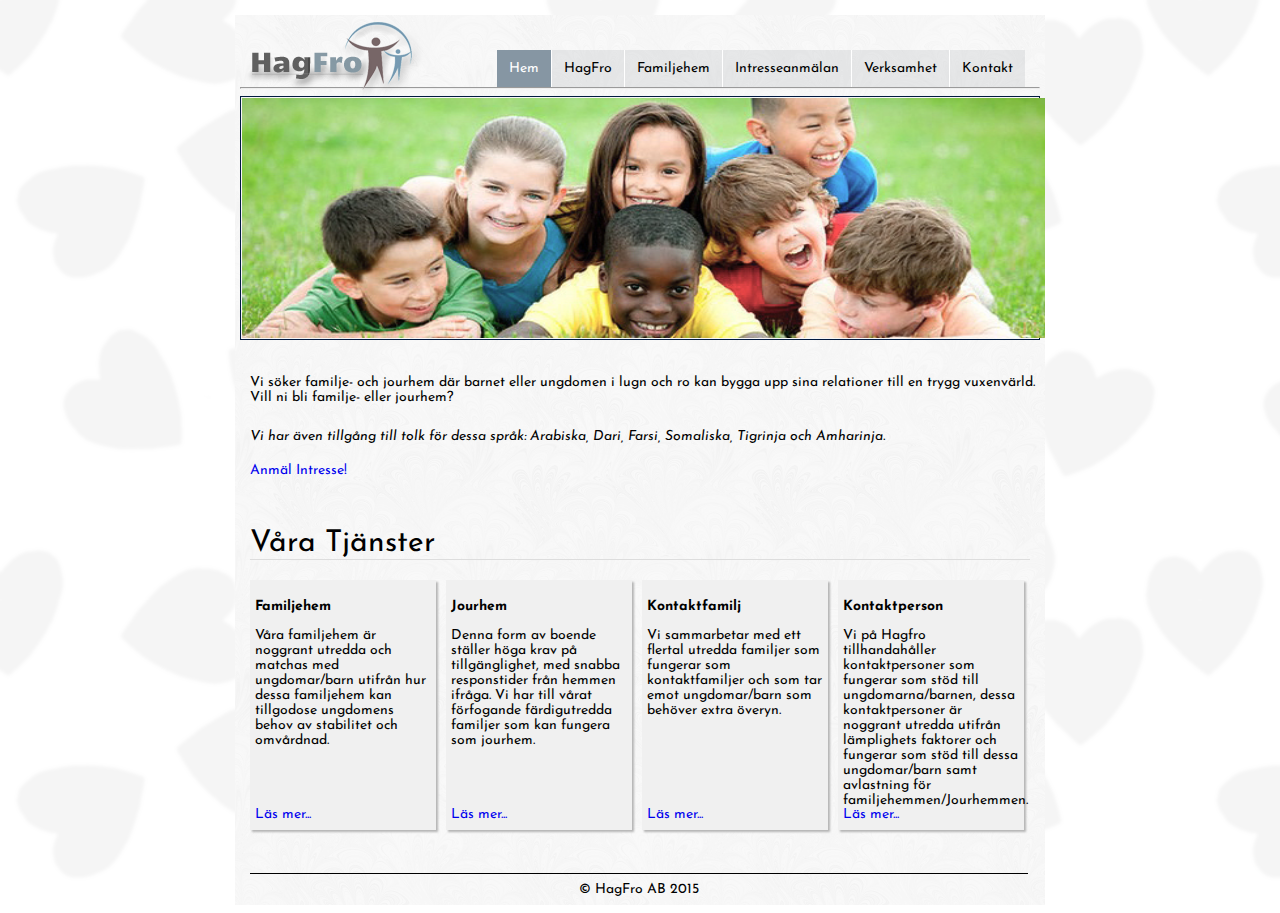
<file: src/main/webapp/index.html>
<!DOCTYPE html>
<html>
    <head>
        <title>HagFro AB - Hem</title>
        <meta charset="UTF-8">
        <script type="text/javascript" src="scripts/lib/jquery-1.11.3.min.js"></script>
        <script type="text/javascript" src="scripts/lib/soyutils.js"></script>
        <script type="text/javascript" src="scripts/soy/pagestuff.soy.js"></script>
        <script type="text/javascript" src="scripts/hagfro.js"></script>
        <link rel="stylesheet" type="text/css" href="css/styles.css">
        <link href='https://fonts.googleapis.com/css?family=Josefin+Sans' rel='stylesheet' type='text/css'>
        <script type="text/javascript">
            $(function(){
                Hagfro.construct({
                    'title': null,
                    'renderTrademark': false,
                    'renderWelcomeImage': true
                });
            });
        </script>
    </head>
    <body>
        <div class="page-main-content">Vi söker familje- och jourhem där barnet eller ungdomen i lugn och ro kan bygga upp sina relationer till en trygg vuxenvärld.<br>
            Vill ni bli familje- eller jourhem?
        </div>
        <p class="page-main-content italic-style">Vi har även tillgång till tolk för dessa språk: Arabiska, Dari, Farsi, Somaliska, Tigrinja och Amharinja.</p>
        <a href="intresseanmalan.html">Anmäl Intresse!</a>

        <div class="our-services page-title">Våra Tjänster</div>
        <div class="short-line"></div>
        <div class="read-more">
            <div class="read-more-element">
                <p class="read-more-title">Familjehem</p>
                <p class="read-more-info">Våra familjehem är noggrant utredda och matchas med ungdomar/barn utifrån hur dessa familjehem kan tillgodose ungdomens behov av stabilitet och omvårdnad.</p>
                <a class="read-more-link" href="familjehem.html">Läs mer... </a>
            </div>
            <div class="read-more-element">
                <p class="read-more-title">Jourhem</p>
                <p class="read-more-info">Denna form av boende ställer höga krav på tillgänglighet, med snabba responstider från hemmen ifråga. Vi har till vårat förfogande färdigutredda familjer som kan fungera som jourhem.</p>
                <a class="read-more-link" href="familjehem.html">Läs mer... </a>
            </div>
            <div class="read-more-element">
                <p class="read-more-title">Kontaktfamilj</p>
                <p class="read-more-info">Vi sammarbetar med ett flertal utredda familjer  som fungerar som kontaktfamiljer och som tar emot ungdomar/barn som behöver extra överyn.</p>
                <a class="read-more-link" href="verksamhet.html">Läs mer... </a>
            </div>
            <div class="read-more-element">
                <p class="read-more-title">Kontaktperson</p>
                <p class="read-more-info">Vi på Hagfro tillhandahåller kontaktpersoner som fungerar som stöd till ungdomarna/barnen, dessa kontaktpersoner är noggrant utredda utifrån lämplighets faktorer och fungerar som stöd till dessa ungdomar/barn samt avlastning för familjehemmen/Jourhemmen.</p>
                <a class="read-more-link" href="verksamhet.html">Läs mer... </a>
            </div>
        </div>
    </body>
</html>
</file>
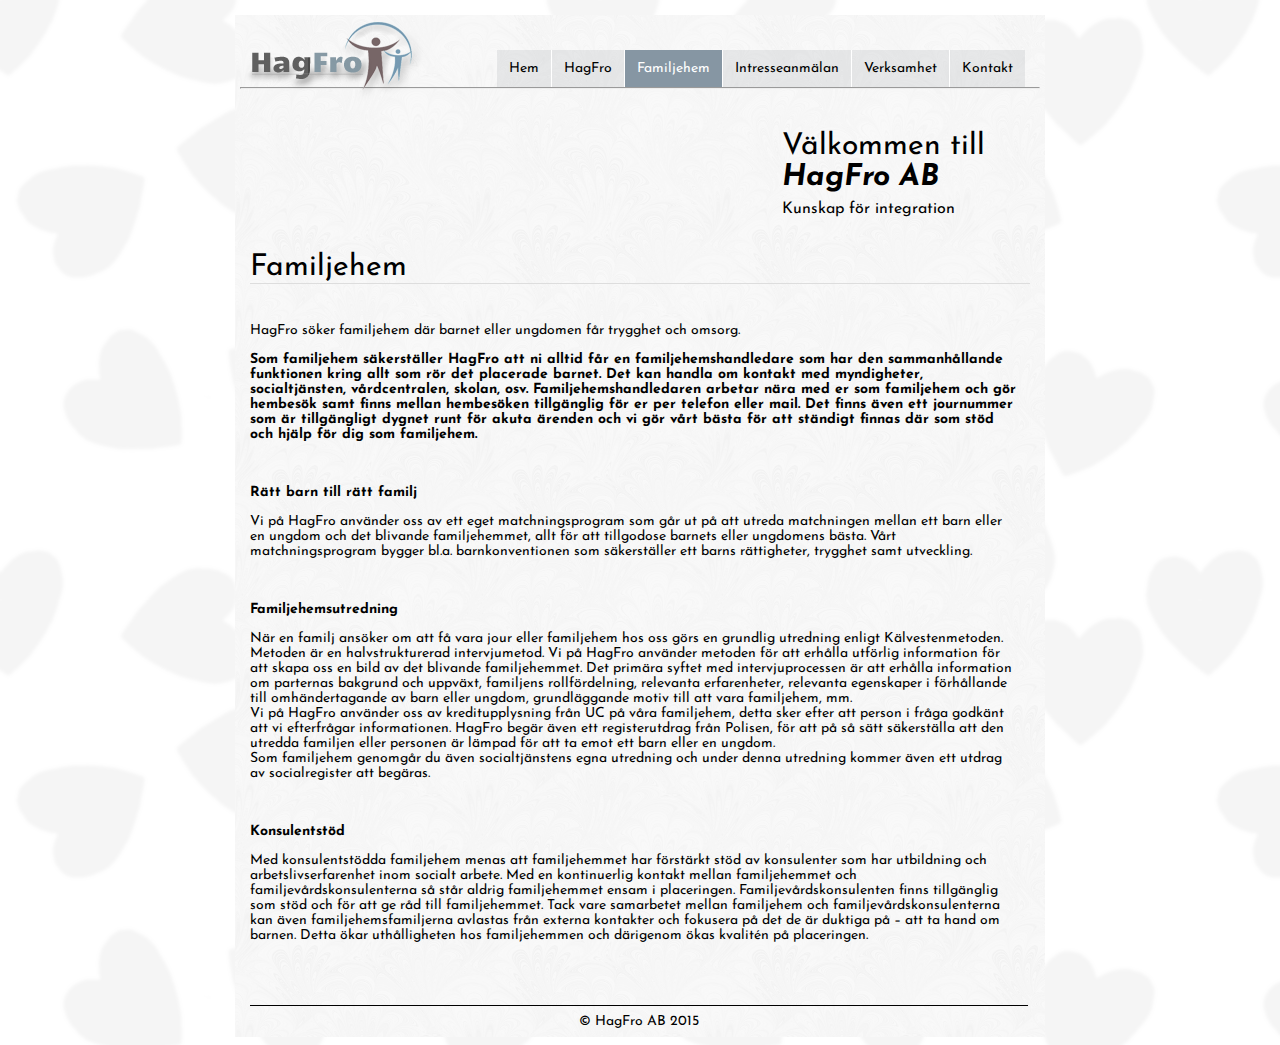
<file: src/main/webapp/familjehem.html>
<!DOCTYPE html>
<html>
<head>
    <title>HagFro AB - Familjehem</title>
    <meta charset="UTF-8">
    <script type="text/javascript" src="scripts/lib/jquery-1.11.3.min.js"></script>
    <script type="text/javascript" src="scripts/lib/soyutils.js"></script>
    <script type="text/javascript" src="scripts/soy/pagestuff.soy.js"></script>
    <script type="text/javascript" src="scripts/hagfro.js"></script>
    <link rel="stylesheet" type="text/css" href="css/styles.css">
    <link href='https://fonts.googleapis.com/css?family=Josefin+Sans' rel='stylesheet' type='text/css'>
    <script type="text/javascript">
            $(function(){
                Hagfro.construct({
                    'title': 'Familjehem',
                    'renderTrademark': true
                });
            });
        </script>
</head>
<body>
<div class="page-main-content">
    <div class="text-box">
        <p>HagFro söker familjehem där barnet eller ungdomen får trygghet och omsorg.</p>
        <p class="hagfro-page-title">Som familjehem säkerställer HagFro att ni alltid får en familjehemshandledare som har den sammanhållande funktionen kring allt som rör det placerade barnet. Det kan handla om kontakt med myndigheter, socialtjänsten, vårdcentralen, skolan, osv. Familjehemshandledaren arbetar nära med er som familjehem och gör hembesök samt finns mellan hembesöken tillgänglig för er per telefon eller mail. Det finns även ett journummer som är tillgängligt dygnet runt för akuta ärenden och vi gör vårt bästa för att ständigt finnas där som stöd och hjälp för dig som familjehem.</p>
        <br>
        <p class="hagfro-page-title">Rätt barn till rätt familj</p>
        <p>Vi på HagFro använder oss av ett eget matchningsprogram som går ut på att utreda matchningen mellan ett barn eller en ungdom och det blivande familjehemmet, allt för att tillgodose barnets eller ungdomens bästa. Vårt matchningsprogram bygger bl.a. barnkonventionen som säkerställer ett barns rättigheter, trygghet samt utveckling.</p>
        <br>
        <p class="hagfro-page-title">Familjehemsutredning</p>
        <p>När en familj ansöker om att få vara jour eller familjehem hos oss görs en grundlig utredning enligt Kälvestenmetoden. Metoden är en halvstrukturerad intervjumetod. Vi på HagFro använder metoden för att erhålla utförlig information för att skapa oss en bild av det blivande familjehemmet.
            Det primära syftet med intervjuprocessen är att erhålla information om parternas bakgrund och uppväxt, familjens rollfördelning, relevanta erfarenheter, relevanta egenskaper i förhållande till omhändertagande av barn eller ungdom, grundläggande motiv till att vara familjehem, mm.
            <br>Vi på HagFro använder oss av kreditupplysning från UC på våra familjehem, detta sker efter att person i fråga godkänt att vi efterfrågar informationen. HagFro begär även ett registerutdrag från Polisen, för att på så sätt säkerställa att den utredda familjen eller personen är lämpad för att ta emot ett barn eller en ungdom.<br>Som familjehem genomgår du även socialtjänstens egna utredning och under denna utredning kommer även ett utdrag av socialregister att begäras.</p>
        <br>
        <p class="hagfro-page-title">Konsulentstöd</p>
        <p>Med konsulentstödda familjehem menas att familjehemmet har förstärkt stöd av konsulenter som har utbildning och arbetslivserfarenhet inom socialt arbete. Med en kontinuerlig kontakt mellan familjehemmet och familjevårdskonsulenterna så står aldrig familjehemmet ensam i placeringen. Familjevårdskonsulenten finns tillgänglig som stöd och för att ge råd till familjehemmet. Tack vare samarbetet mellan familjehem och familjevårdskonsulenterna kan även familjehemsfamiljerna avlastas från externa kontakter och fokusera på det de är duktiga på – att ta hand om barnen. Detta ökar uthålligheten hos familjehemmen och därigenom ökas kvalitén på placeringen.</p>
    </div>
</div>
</body>
</html>
</file>
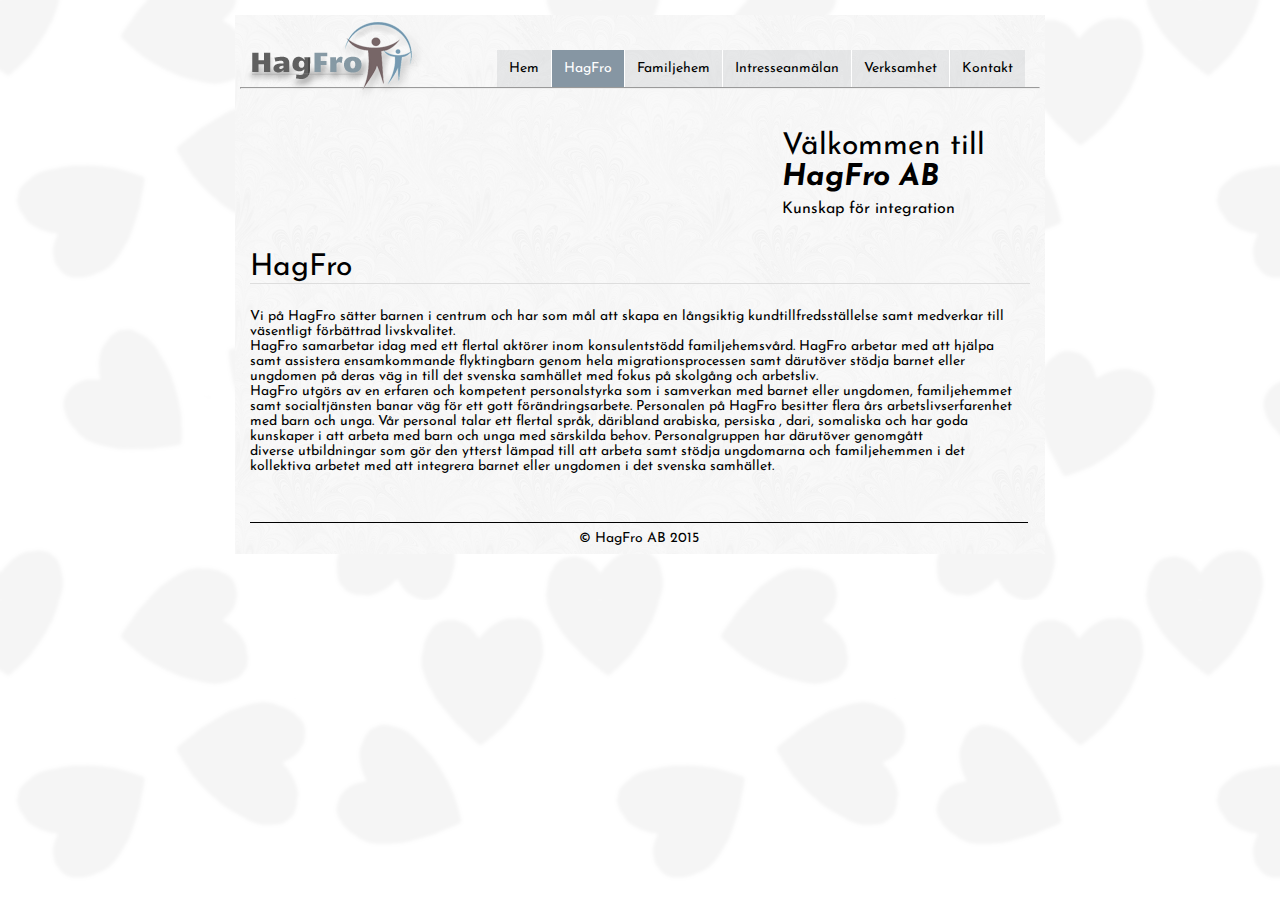
<file: src/main/webapp/hagfro.html>
<!DOCTYPE html>
<html>
<head>
    <title>HagFro AB</title>
    <meta charset="UTF-8">
    <script type="text/javascript" src="scripts/lib/jquery-1.11.3.min.js"></script>
    <script type="text/javascript" src="scripts/lib/soyutils.js"></script>
    <script type="text/javascript" src="scripts/soy/pagestuff.soy.js"></script>
    <script type="text/javascript" src="scripts/hagfro.js"></script>
    <link rel="stylesheet" type="text/css" href="css/styles.css">
    <link href='https://fonts.googleapis.com/css?family=Josefin+Sans' rel='stylesheet' type='text/css'>
    <script type="text/javascript">
            $(function(){
                Hagfro.construct({
                    'title': 'HagFro',
                    'renderTrademark': true
                });
            });
        </script>
</head>
<body>
    <div class="page-main-content">
        <div class="text-box">
            Vi på HagFro sätter barnen i centrum och har som mål att skapa en långsiktig kundtillfredsställelse samt medverkar till väsentligt förbättrad livskvalitet.<br>
            HagFro samarbetar idag med ett flertal aktörer inom konsulentstödd familjehemsvård. HagFro arbetar med att hjälpa samt assistera ensamkommande flyktingbarn genom hela migrationsprocessen samt därutöver stödja barnet eller ungdomen på deras väg in till det svenska samhället med fokus på skolgång och arbetsliv.<br>HagFro utgörs av en erfaren och kompetent personalstyrka som i samverkan med barnet eller ungdomen, familjehemmet samt socialtjänsten banar väg för ett gott förändringsarbete. Personalen på HagFro besitter flera års arbetslivserfarenhet med barn och unga. Vår personal talar ett flertal språk, däribland arabiska, persiska , dari, somaliska och har goda kunskaper i att arbeta med barn och unga med särskilda behov. Personalgruppen har därutöver genomgått diverse utbildningar som gör den ytterst lämpad till att arbeta samt stödja ungdomarna och familjehemmen i det kollektiva arbetet med att integrera barnet eller ungdomen i det svenska samhället.
        </div>
    </div>
</body>
</html>
</file>
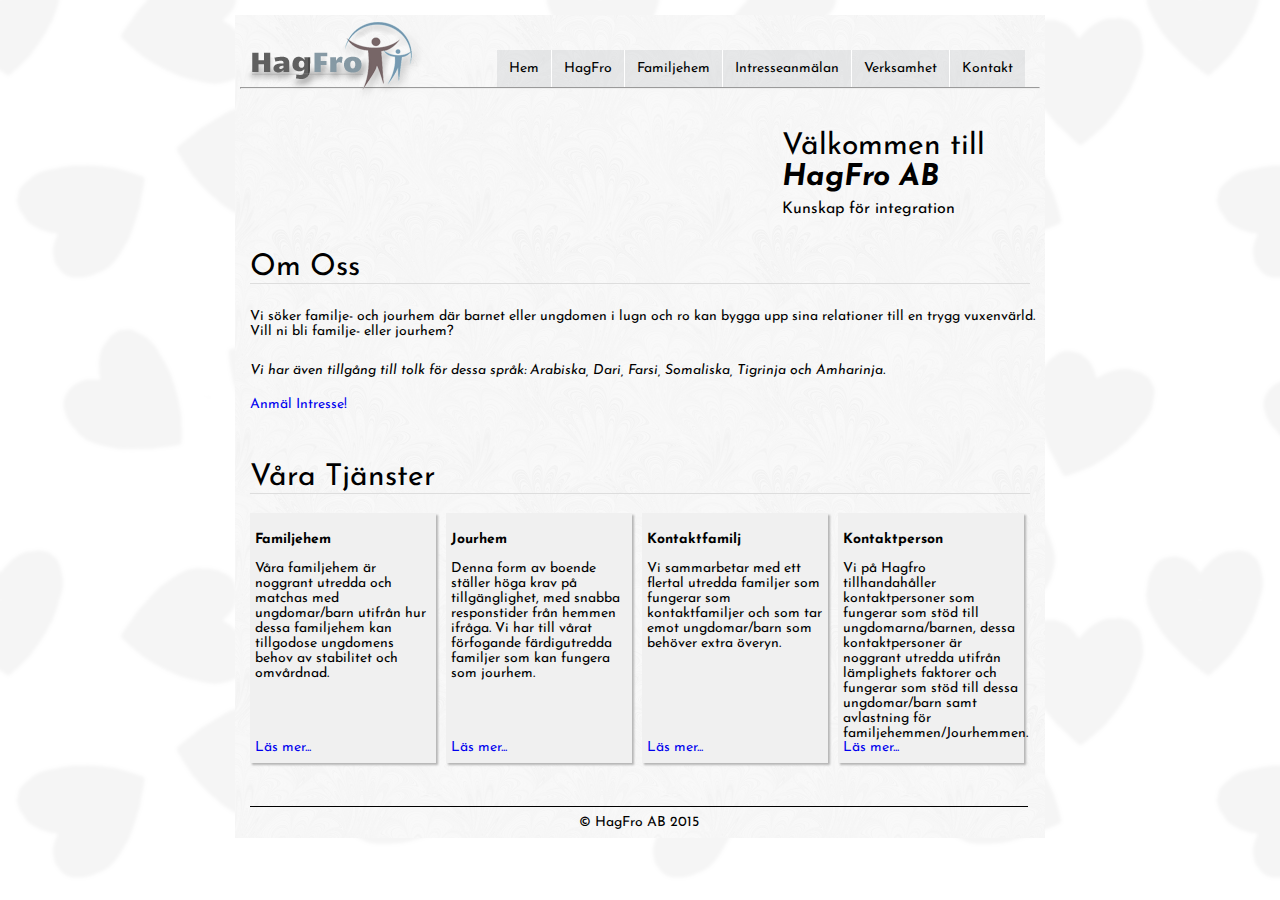
<file: src/main/webapp/home.html>
<!DOCTYPE html>
<html>
    <head>
        <title>Hagfro - Hem</title>
        <meta charset="UTF-8">
        <script type="text/javascript" src="scripts/lib/jquery-1.11.3.min.js"></script>
        <script type="text/javascript" src="scripts/lib/soyutils.js"></script>
        <script type="text/javascript" src="scripts/soy/pagestuff.soy.js"></script>
        <script type="text/javascript" src="scripts/hagfro.js"></script>
        <link rel="stylesheet" type="text/css" href="css/styles.css">
        <link href='https://fonts.googleapis.com/css?family=Josefin+Sans' rel='stylesheet' type='text/css'>
        <script type="text/javascript">
            $(function(){
                Hagfro.construct({
                    'title': 'Om Oss',
                    'renderTrademark': true
                });
            });
        </script>
    </head>
    <body>
        <div class="page-main-content">Vi söker familje- och jourhem där barnet eller ungdomen i lugn och ro kan bygga upp sina relationer till en trygg vuxenvärld.<br>
            Vill ni bli familje- eller jourhem?
        </div>
        <p class="page-main-content italic-style">Vi har även tillgång till tolk för dessa språk: Arabiska, Dari, Farsi, Somaliska, Tigrinja och Amharinja.</p>
        <a href="intresseanmalan.html">Anmäl Intresse!</a>

        <div class="our-services page-title">Våra Tjänster</div>
        <div class="short-line"></div>
        <div class="read-more">
            <div class="read-more-element">
                <p class="read-more-title">Familjehem</p>
                <p class="read-more-info">Våra familjehem är noggrant utredda och matchas med ungdomar/barn utifrån hur dessa familjehem kan tillgodose ungdomens behov av stabilitet och omvårdnad.</p>
                <a class="read-more-link" href="familjehem.html">Läs mer... </a>
            </div>
            <div class="read-more-element">
                <p class="read-more-title">Jourhem</p>
                <p class="read-more-info">Denna form av boende ställer höga krav på tillgänglighet, med snabba responstider från hemmen ifråga. Vi har till vårat förfogande färdigutredda familjer som kan fungera som jourhem.</p>
                <a class="read-more-link" href="familjehem.html">Läs mer... </a>
            </div>
            <div class="read-more-element">
                <p class="read-more-title">Kontaktfamilj</p>
                <p class="read-more-info">Vi sammarbetar med ett flertal utredda familjer  som fungerar som kontaktfamiljer och som tar emot ungdomar/barn som behöver extra överyn.</p>
                <a class="read-more-link" href="verksamhet.html">Läs mer... </a>
            </div>
            <div class="read-more-element">
                <p class="read-more-title">Kontaktperson</p>
                <p class="read-more-info">Vi på Hagfro tillhandahåller kontaktpersoner som fungerar som stöd till ungdomarna/barnen, dessa kontaktpersoner är noggrant utredda utifrån lämplighets faktorer och fungerar som stöd till dessa ungdomar/barn samt avlastning för familjehemmen/Jourhemmen.</p>
                <a class="read-more-link" href="verksamhet.html">Läs mer... </a>
            </div>
        </div>
    </body>
</html>
</file>
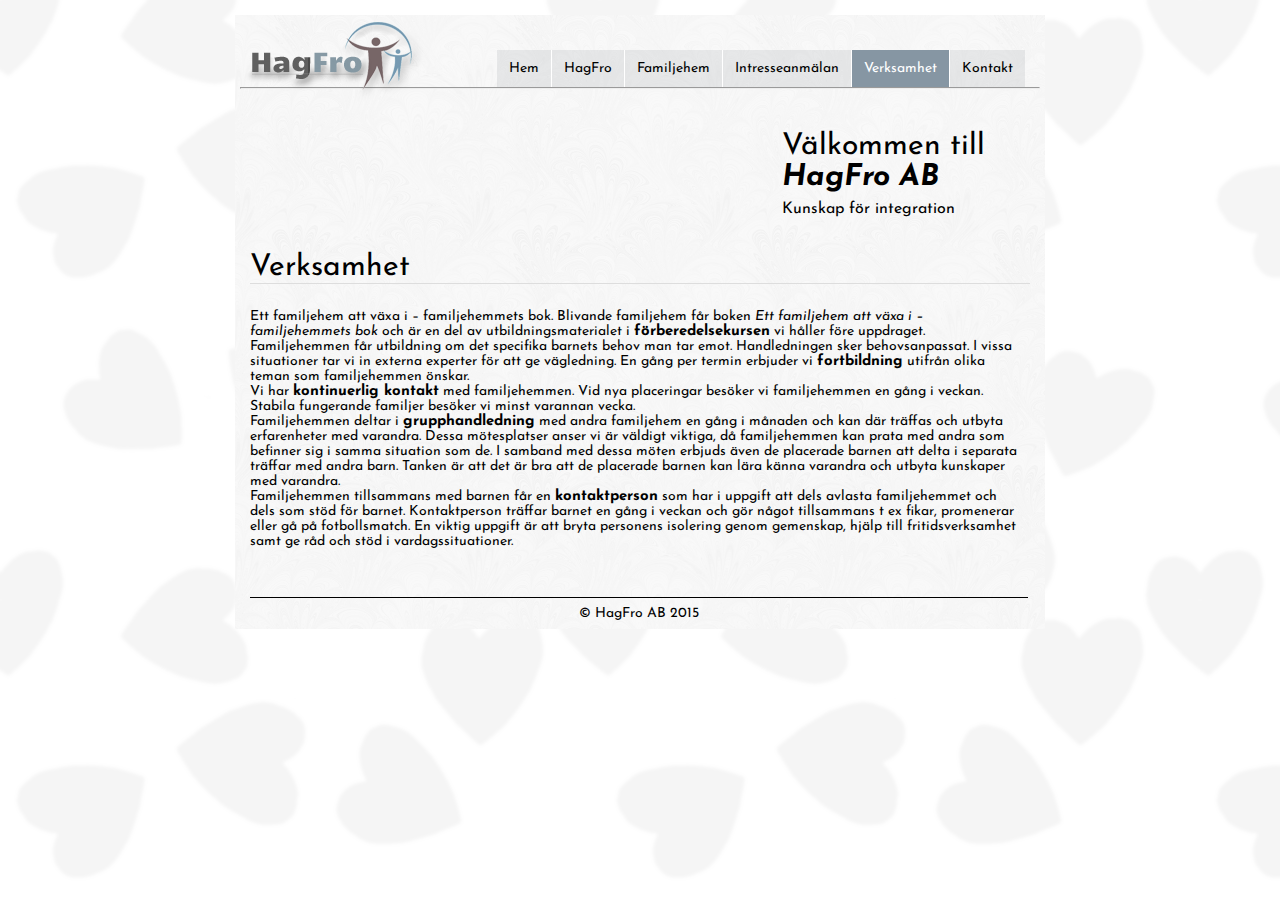
<file: src/main/webapp/verksamhet.html>
<!DOCTYPE html>
<html>
<head>
    <title>HagFro AB - Verksamhet</title>
    <meta charset="UTF-8">
    <script type="text/javascript" src="scripts/lib/jquery-1.11.3.min.js"></script>
    <script type="text/javascript" src="scripts/lib/soyutils.js"></script>
    <script type="text/javascript" src="scripts/soy/pagestuff.soy.js"></script>
    <script type="text/javascript" src="scripts/hagfro.js"></script>
    <link rel="stylesheet" type="text/css" href="css/styles.css">
    <link href='https://fonts.googleapis.com/css?family=Josefin+Sans' rel='stylesheet' type='text/css'>
    <script type="text/javascript">
            $(function(){
                Hagfro.construct({
                    'title': 'Verksamhet',
                    'renderTrademark': true
                });
            });
        </script>
</head>
<body>
<div class="page-main-content">
    <div class="text-box">
        Ett familjehem att växa i – familjehemmets bok.  Blivande familjehem får boken <span class="italic-style">Ett familjehem att växa i – familjehemmets bok</span> och är en del av utbildningsmaterialet i <span class="extra-bold">förberedelsekursen</span> vi håller före uppdraget.  Familjehemmen får utbildning om det specifika barnets behov man tar emot. Handledningen sker behovsanpassat. I vissa situationer tar vi in externa experter för att ge vägledning.
        En gång per termin erbjuder vi <span class="extra-bold">fortbildning</span> utifrån olika teman som familjehemmen önskar.
        <br>Vi har <span class="extra-bold">kontinuerlig kontakt</span> med familjehemmen. Vid nya placeringar besöker vi familjehemmen en gång i veckan. Stabila fungerande familjer besöker vi minst varannan vecka.
        <br>Familjehemmen deltar i <span class="extra-bold">grupphandledning</span> med andra familjehem en gång i månaden och kan där träffas och utbyta erfarenheter med varandra. Dessa mötesplatser anser vi är väldigt viktiga, då familjehemmen kan prata med andra som befinner sig i samma situation som de. I samband med dessa möten erbjuds även de placerade barnen att delta i separata träffar med andra barn. Tanken är att det är bra att de placerade barnen kan lära känna varandra och utbyta kunskaper med varandra.
        <br>Familjehemmen tillsammans med barnen får en <span class="extra-bold">kontaktperson</span> som har i uppgift att dels avlasta familjehemmet och dels som stöd för barnet. Kontaktperson träffar barnet en gång i veckan och gör något tillsammans t ex fikar, promenerar eller gå på fotbollsmatch. En viktig uppgift är att bryta personens isolering genom gemenskap, hjälp till fritidsverksamhet samt ge råd och stöd i vardagssituationer.
        </div>
</div>
</body>
</html>
</file>
<file: src/main/webapp/css/styles.css>
html {
    font-family: 'Josefin Sans', sans-serif;
    background-image: url("../img/background.png");
    background-repeat: repeat;
}

@media only screen and (max-device-width: 480px) {
    html {
        font-size:16px;
    }

    .page {
        width: 100%;
    }

    .short-line {
      width: 99%;
    }

    .page-content {
        width:98%;
    }

    .dialog{
        transform: scale(2,2);
    }
}

@media only screen and (min-device-width: 481px) {
    html {
        font-size:14px;
    }

    .page {
        width: 800px;
    }

    .short-line {
      width: 780px;
    }

    .page-content {
        width:800px;
    }
}

.page {
    margin: 0px auto;
    position: relative;
    top: 0px;
    overflow: hidden;
    min-height:100%;
    background-color:rgb(250,250,250);
    margin-top:15px;
    padding:5px;
    background-image: url(../img/repeat.png);
    background-repeat: repeat;
}

.menu {
    float:right;
    margin-top:30px;
    margin-right:15px;
}

.menu ul {
    list-style-type: none;
    margin: 0;
    padding: 0;
    overflow: hidden;
    background-color: rgba(162, 164, 171, 0.2);
}

.menu li {
    float: left;
    border-right: 1px solid white;
}

.menu li:last-child {
    border-right: none;
}

.menu li a {
    display: inline-block;
    color: black;
    text-align: center;
    padding: 11px 12px;
    text-decoration: none;
}

.menu li a:hover {
    background-color: #8696A3;
    color:white;
}

.tab-selected {
    background-color: #8696A3;
    color:white;
}

.fake-a {
    display: inline-block;
    text-align: center;
    padding: 11px 12px;
    text-decoration: none;
}

.separator {
    color: rgb(233, 233, 233);
    clear: both;
}

.clearer {
    clear: both;
}

.hagfro-logo {
    position: absolute;
    margin-top: -10px;
}

.welcome-dialog {
    float:right;
    padding:35px;
    margin-right: 20px;
}

.welcome-dialog-welcome {
    font-size:30px;
}

.welcome-dialog-hagfro {
    font-style:italic;
    font-weight: bold;
}

.welcome-dialog-desc {
    margin-top:8px;
    font-size: 16px;
}

.italic-style {
    font-style:italic;
}

.trademark {
    background-color:rgb(240, 240, 240);
    float:right;
    width: 200px;
    height:110px;
    border-radius:2px;
    margin-right:50px;
    margin-top:15px;
    padding:10px;
}

.trademark-left {
    width:99px;
    float:left;
    text-align:center;
    vertical-align: middle;
    line-height:110px;
    font-size:60px;
    font-family: 'BebasRegular', sans-serif;
}

.trademark-middle {
    width:2px;
    float:left;
    border-left:1px solid black;
    color:black;
    height:100%;
}

.trademark-right {
    clear:both;
    width:99px;
    float:right;
    text-align:center;
    vertical-align: middle;
    line-height:110px;
    margin-top:-110px;
    font-size:16px;
    font-weight: bold;
}

.short-line {
  background: #ddd;
  clear: both;
  float: none;
  height: 1px;
  margin: 0 0 1.4em;
  border: none;
}

.page-title {
    font-size: 30px;
}

.page-main-content {
    padding-top:5px;
    padding-bottom:5px;
}

.page-content a{
    text-decoration: none;
}

.page-content a:hover{
    text-decoration: underline;
}

.page-content {
    padding-left:10px;
}

.our-services {
    padding-top:50px;
}

.read-more-element {
  background-color: rgb(240,240,240);
  float:left;
  width:22%;
  padding:5px;
  height:240px;
  margin-right:10px;
  position: relative;
  box-shadow: 2px 2px 2px rgba(180,180,180,255);
}

.read-more-title {
  font-weight:bold;
}

.hagfro-page-title{
  font-weight:bold;
}

.extra-bold {
  font-weight:bolder;
  font-size:15px;
}

.read-more-link {
  position:absolute;
  bottom:8px;
}

.footer {
    position:absolute;
    bottom:0;
    width:96%;
    #background-color: rgb(240,240,240);
    border-top:1px solid black;
    margin-left:10px;
    text-align:center;
    padding-top:8px;
    padding-bottom:8px;
}

.bottom-sapce{
    height:20px;
}

.contact-key{
    width:70px;
    display:inline-block;
}

.contact-value{
    font-weight:bolder;
}

.address-section{
    float:left;
}

.address-section p {
    margin-bottom:-4px;
}

.email-section{
    float:right;
    margin-right:100px;
    width:30%;
}

.email-section input[type="text"], input[type="email"], textarea {
  width:100%;
  padding: 5px;
  margin-bottom:5px;
  border: solid 1px #dcdcdc;
  transition: box-shadow 0.3s, border 0.3s;
      font-family: 'Josefin Sans', sans-serif;
      font-size:14px;
}

#maps-section {
    margin-top:30px;
    width:400px;
    height:350px;
}

.send-button {
	-moz-box-shadow:inset 0px 1px 0px 0px #ffffff;
	-webkit-box-shadow:inset 0px 1px 0px 0px #ffffff;
	box-shadow:inset 0px 1px 0px 0px #ffffff;
	background:-webkit-gradient( linear, left top, left bottom, color-stop(0.05, #ededed), color-stop(1, #dfdfdf) );
	background:-moz-linear-gradient( center top, #ededed 5%, #dfdfdf 100% );
	filter:progid:DXImageTransform.Microsoft.gradient(startColorstr='#ededed', endColorstr='#dfdfdf');
	background-color:#ededed;
	-webkit-border-top-left-radius:6px;
	-moz-border-radius-topleft:6px;
	border-top-left-radius:6px;
	-webkit-border-top-right-radius:6px;
	-moz-border-radius-topright:6px;
	border-top-right-radius:6px;
	-webkit-border-bottom-right-radius:6px;
	-moz-border-radius-bottomright:6px;
	border-bottom-right-radius:6px;
	-webkit-border-bottom-left-radius:6px;
	-moz-border-radius-bottomleft:6px;
	border-bottom-left-radius:6px;
	text-indent:0;
	border:1px solid #dcdcdc;
	display:inline-block;
	color:#777777;
	paddidng:2px;
	width:59px;
	text-decoration:none;
	text-align:center;
	text-shadow:1px 1px 0px #ffffff;
}
.send-button:hover {
	background:-webkit-gradient( linear, left top, left bottom, color-stop(0.05, #dfdfdf), color-stop(1, #ededed) );
	background:-moz-linear-gradient( center top, #dfdfdf 5%, #ededed 100% );
	filter:progid:DXImageTransform.Microsoft.gradient(startColorstr='#dfdfdf', endColorstr='#ededed');
	background-color:#dfdfdf;
}

.send-button:active {
	position:relative;
	top:1px;
}

.send-button:disabled{
    opacity:.4;
}


.signup {
    float:none;
    margin-right:0px;
    margin-top:20px;
}

.footer-text:hover{
    text-decoration:underline;
    cursor:pointer;
}

.contact-page {

}

.text-box {
    width: 96%;
}

.dialog-text{
	position:absolute;
	margin-top:20px;
	margin-left:10px;
}

.dialog-button{
	float:right;
	width:40px;
	height:20px;
	margin-right:10px;
	margin-top:70px;
	border:0;
    padding:0;
    background-color:white;
    border:1px solid rgba(0, 0, 0, .1);
    box-shadow:2px 2px 5px rgba(200,200,200,255);
}

.dialog-button:hover{
	background-color:black;
	color:white;
}

.overlay {
	position:fixed;
	width:100%;
	height:100%;
	z-index:99;
	background:gray;
	opacity:.25;
}

.dialog {
  position: fixed;
  width: 300px;
  height: 102px;
  z-index: 100;
  top: 50%;
  left: 50%;
  margin: -100px 0 0 -150px;
  background-color:white;
  box-shadow:5px 5px 5px rgb(150, 150, 150);
}

.image-container {
    padding: 1px;
    border:1px solid #021a40;
    margin-bottom: 30px;
    height: 240px;
}

.image-pic {
    height: 240px;
    width:100%;
    position:absolute;
}
</file>
